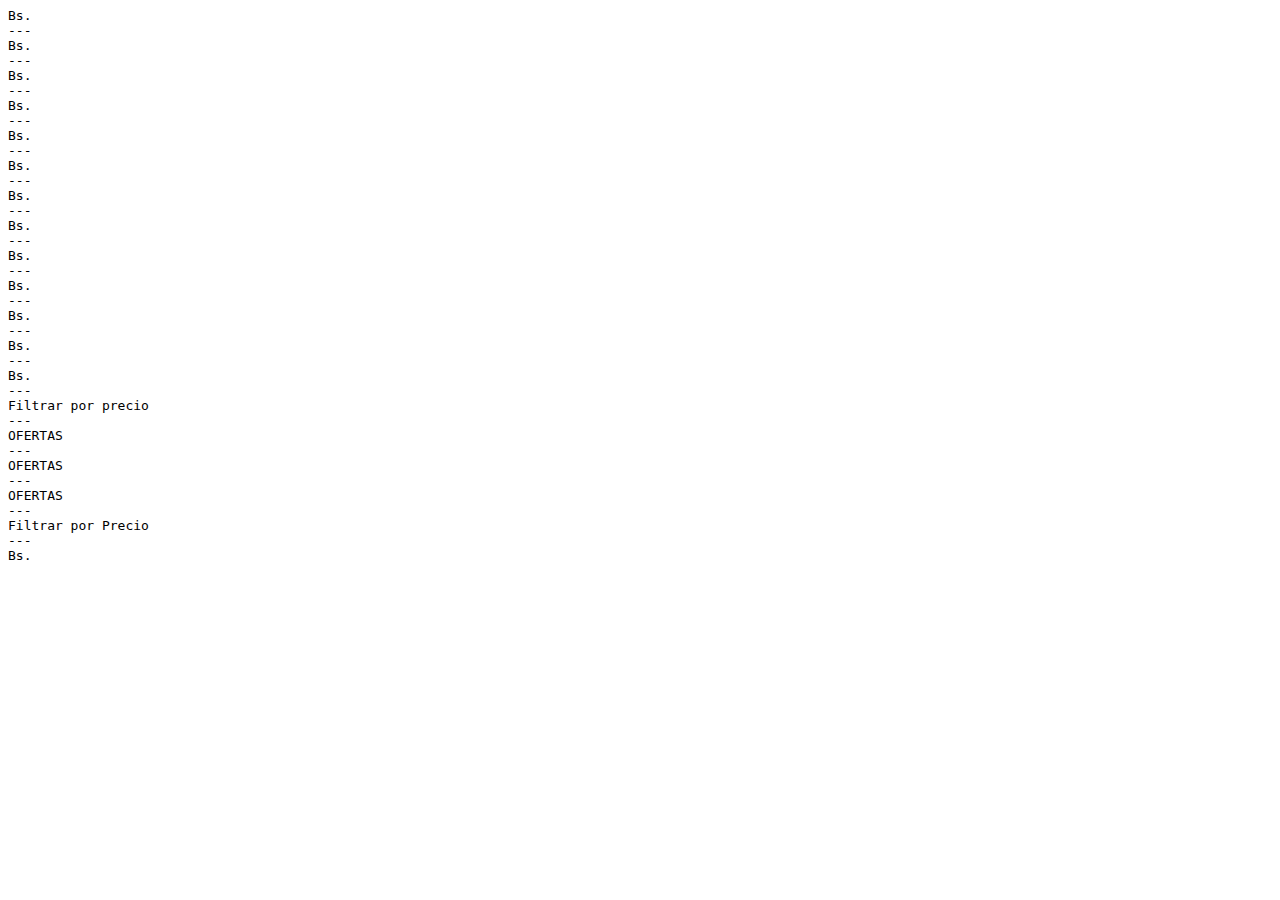
<file: reducido.html>
<html><head><meta charset='utf-8'></head><body><pre>Bs.
---
Bs.
---
Bs.
---
Bs.
---
Bs.
---
Bs.
---
Bs.
---
Bs.
---
Bs.
---
Bs.
---
Bs.
---
Bs.
---
Bs.
---
Filtrar por precio
---
OFERTAS
---
OFERTAS
---
OFERTAS
---
Filtrar por Precio
---
Bs.</pre></body></html>
</file>
